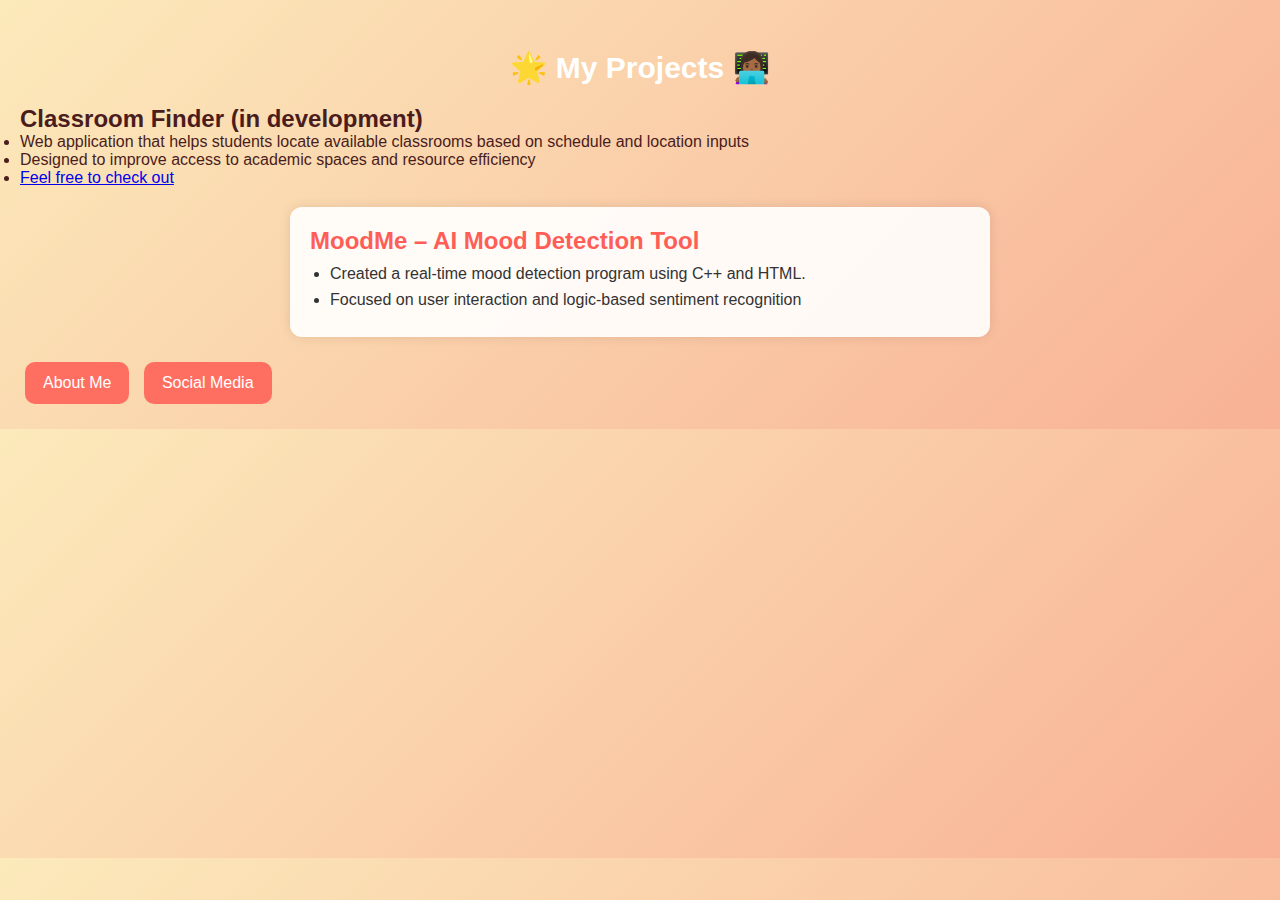
<file: Projects.html>
<!doctype html>
<html>
 <head>
  <link rel="stylesheet" href="style.css">
   </head>
 <body>
 


  <h1>My Projects</h1>
  <div class="projects">

 <h2>Classroom Finder <span>(in development)</span></h2>
  <ul>
<li> Web application that helps students locate available classrooms based on schedule and location inputs</li>
<li>Designed to improve access to academic spaces and resource efficiency</li> 
<li> <a href="https://github.com/Adedoja/My-study-Spaces">Feel free to check out</a></li> 
</ul>
 </div>
<div class="project">
<h2>MoodMe – AI Mood Detection Tool</h2>
  <ul>
<li>Created a real-time mood detection program using C++ and HTML.</li>
<li>Focused on user interaction and logic-based sentiment recognition </li>
  </ul>
  </div>
    <button onclick="window.location.href='index.html'">About Me</button>
  <button onclick="window.location.href='Socials.html'">Social Media</button>
</body>

</html>
</file>
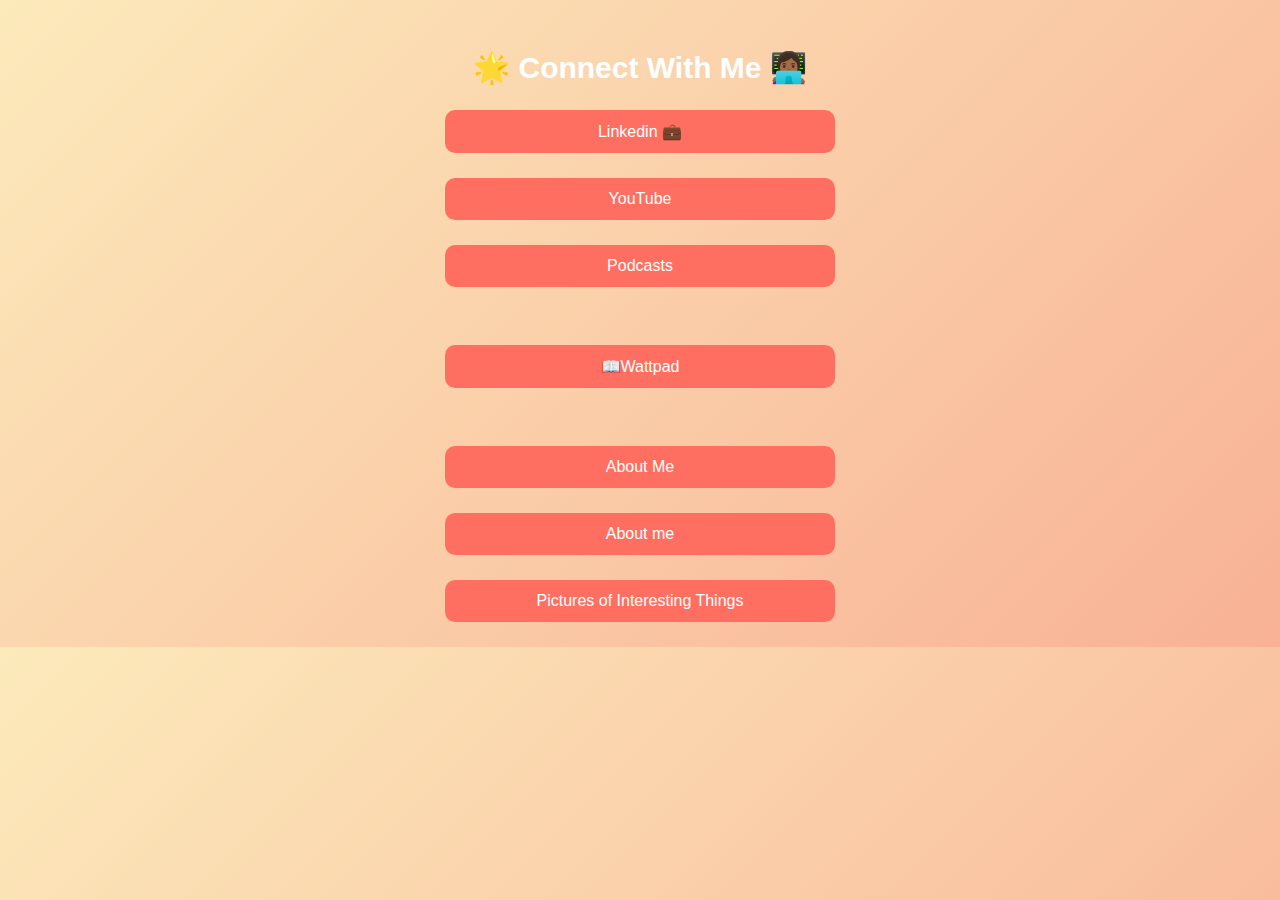
<file: Socials.html>
<!doctype html>
<html>
<head>
       <link rel="stylesheet" href="style.css">
<title> Social Media </title>
</head>
       
<body>
       
       <h1>Connect With Me</h1>
<ul class="social-links">
         <button onclick="window.location.href='https://www.linkedin.com/in/aayatullahadeyemi/'">Linkedin 💼</button>
       <button onclick="window.location.href='https://www.youtube.com/@AayatullahAdeyemi'"> YouTube</button>
       <button onclick="window.location.href='https://open.spotify.com/show/3yHboQ3YsHz0xFIBslWgKh'"> Podcasts</button>
       <br>
        <button onclick="window.location.href='https://www.wattpad.com/user/Princess_pearls/'">📖Wattpad</button>
    <br>
     
       <button onclick="window.location.href='index.html'">About Me</button>
       <button onclick="window.location.href='Projects.html'"> About me</button>
  
  <button>Pictures of Interesting Things</button>
</body>
</html>
</file>
<file: style.css>
/* General reset */
* {
  margin: 0;
  padding: 0;
  box-sizing: border-box;
}

body {
  background: linear-gradient(135deg, #fceabb, #f8b195); /* beige to pink-orange gradient */
  font-family: 'Comic Sans MS', cursive, sans-serif;
  color: #4a1c1c;
  padding: 20px;
}

h1 {
  font-size: 36px;
  margin-bottom: 10px;
  color: #ff5e57;
}

p {
  font-size: 18px;
  line-height: 1.7;
  margin-bottom: 25px;
  background-color: rgba(255, 255, 255, 0.6);
  padding: 15px;
  border-radius: 10px;
}

nav {
  background-color: #ffb347;
  padding: 12px;
  border-radius: 12px;
  margin-bottom: 20px;
  box-shadow: 2px 2px 10px rgba(0,0,0,0.1);
}

nav ul {
  list-style: none;
  display: flex;
  gap: 20px;
  justify-content: center;
}

nav ul li a {
  text-decoration: none;
  font-weight: bold;
  color: #fff;
  padding: 8px 12px;
  background-color: #f67280;
  border-radius: 8px;
  transition: background 0.3s;
}

nav ul li a:hover {
  background-color: #ff8b94;
}

/* Buttons */
button {
  background-color: #ff6f61;
  border: none;
  color: white;
  padding: 12px 18px;
  margin: 5px;
  border-radius: 10px;
  font-size: 16px;
  cursor: pointer;
  transition: background 0.3s ease-in-out;
}

button:hover {
  background-color: #ff9478;
}

/* Emojis & fun */
h1::before {
  content: "🌟 ";
}

h1::after {
  content: " 👩🏾‍💻";
}

p::before {
  content: "📝 ";
  font-size: 24px;
}
h1 {
  text-align: center;
  color: #fff;
  font-size: 32px;
  margin: 30px 0 20px;
}

.project {
  background-color: rgba(255, 255, 255, 0.9);
  margin: 20px auto;
  padding: 20px;
  max-width: 700px;
  border-radius: 12px;
  box-shadow: 0 0 12px rgba(0, 0, 0, 0.1);
}

.project h2 {
  color: #ff5e57;
  margin-bottom: 10px;
}

.project h2 span {
  font-size: 14px;
  font-weight: normal;
  color: #555;
}

.project ul {
  margin-left: 20px;
  padding-left: 0;
}

.project ul li {
  margin-bottom: 8px;
  color: #333;
}

.project-link {
  display: inline-block;
  margin-top: 10px;
  padding: 8px 12px;
  background-color: #ff8b94;
  color: #fff;
  text-decoration: none;
  border-radius: 8px;
  transition: background 0.3s;
}

.project-link:hover {
  background-color: #ffc3a0;
}
/* Social links list */
.social-links {
  list-style: none;
  padding: 0;
  margin-top: 20px;
  display: flex;
  flex-direction: column;
  gap: 15px;
  max-width: 400px;
  margin-left: auto;
  margin-right: auto;
}

.social-links li a {
  text-decoration: none;
  font-size: 18px;
  padding: 12px 16px;
  border-radius: 10px;
  background-color: #ff8fab;
  color: #fff;
  display: inline-block;
  box-shadow: 2px 2px 8px rgba(0,0,0,0.1);
  transition: transform 0.2s, background 0.3s;
}

.social-links li a:hover {
  background-color: #ffc3a0;
  transform: scale(1.05);
}

h1 {
  text-align: center;
  font-size: 30px;
  color: #fff;
  margin-top: 30px;
}
</file>
